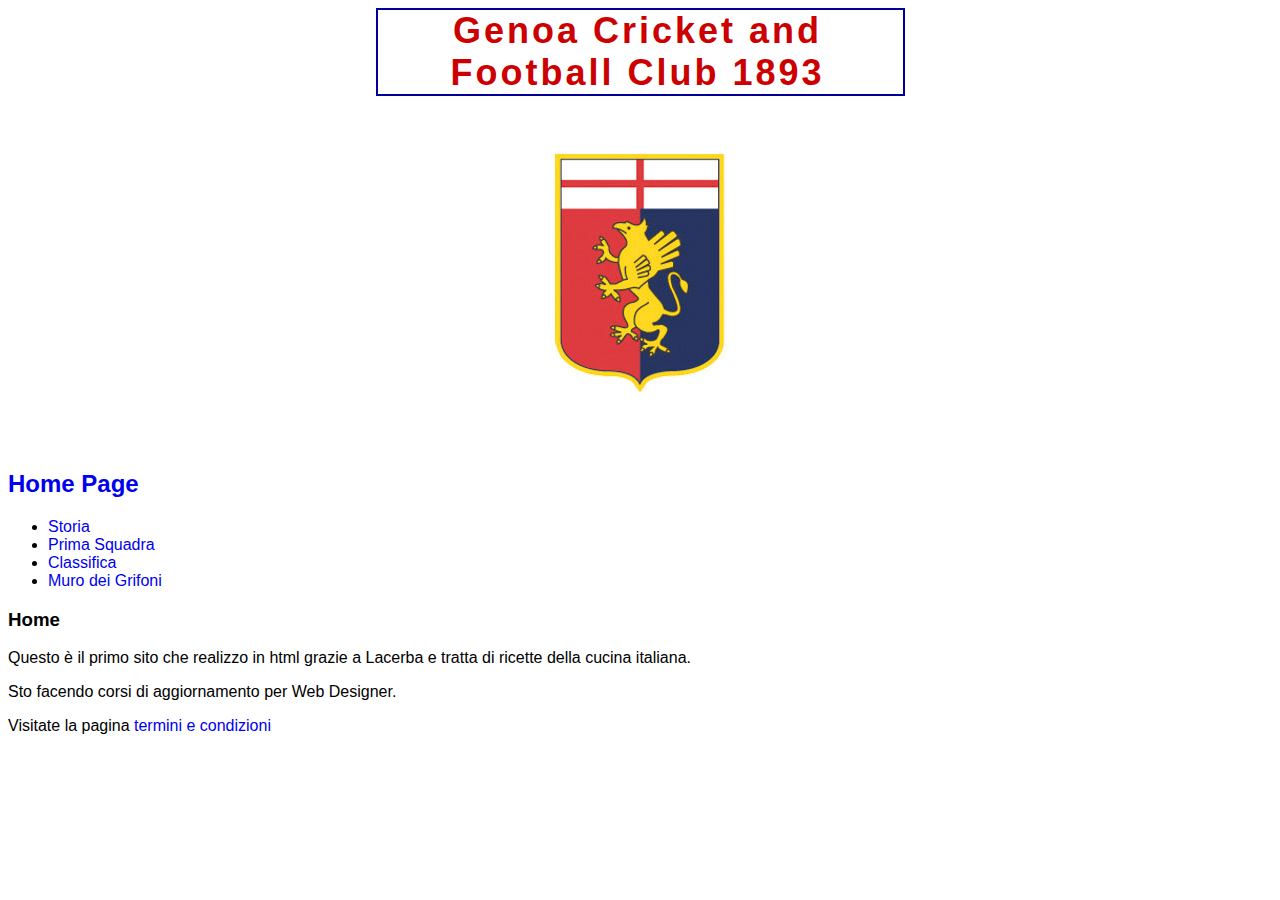
<file: index.html>
<!DOCTYPE html>
<html>
	<head>
		<meta charset="UTF-8">
		<link rel="stylesheet" type="text/css" href="style/main.css">
		<title>Genoa 1893</title>
	</head>
	<body>
		<div id="header">
			<a href="index.html" id="head">
			<h1>Genoa Cricket and Football Club 1893 </h1></a>
			<img src="immagini\Genoa_stemma.jpg" alt="Stemma Genoa" class="img-centrata">
			<h2><a href="index.html">Home Page</a></h2>
				<ul>
					<li><a href="Storia.html"> Storia</a></li>
					<li><a href="PrimaSquadra.html">Prima Squadra</a></li>
					<li><a href="Classifica.html">Classifica</a></li>
					<li><a href="https://www.grifoni.net/1893.html?basic=muro" target="blank">Muro dei Grifoni</a></li>
				</ul>
		</div>
		<div id="content">	
			<h3>Home</h3>
			<p>Questo è il primo sito che realizzo in html grazie a Lacerba e tratta di ricette della cucina italiana.</p>
			<p>Sto facendo corsi di aggiornamento per Web Designer.</p>
			<p>Visitate la pagina <a href="term.html">termini e condizioni</a></p>		
			</p>
		</div>
	</body>
</html>
</file>
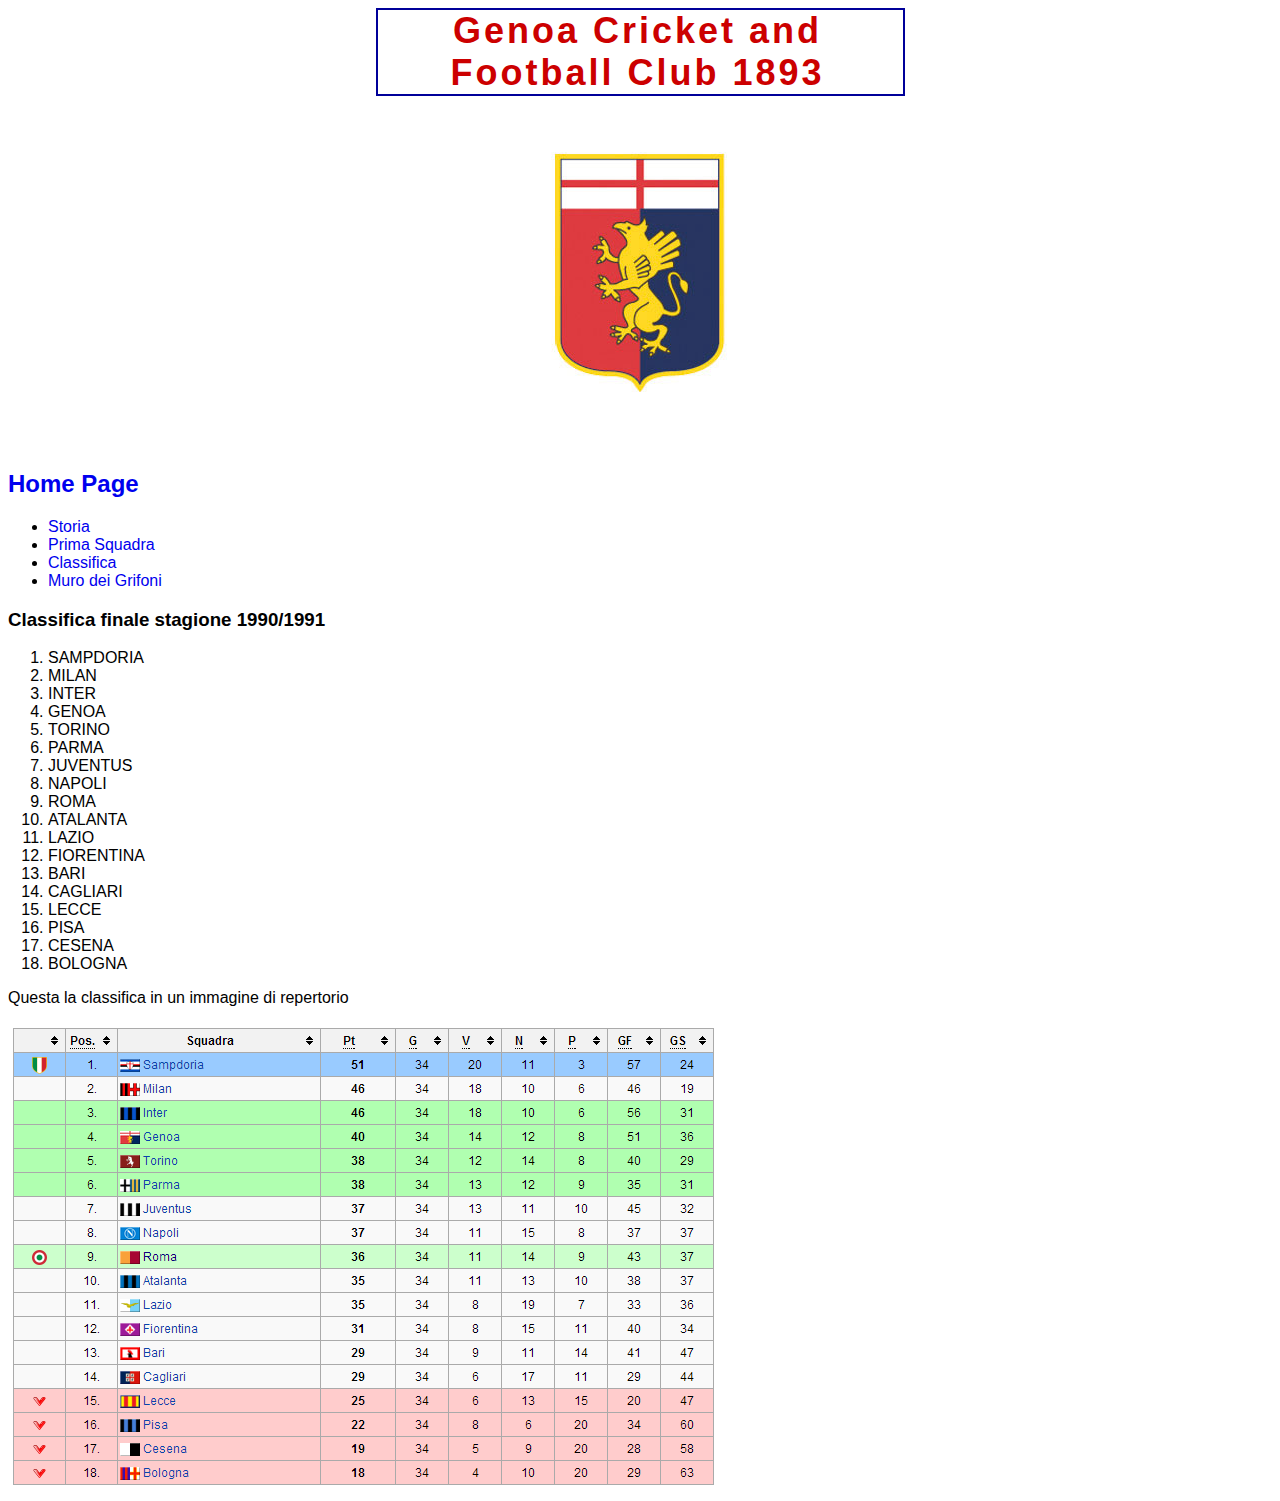
<file: Classifica.html>
<!DOCTYPE html>
<html>
	<head>
		<meta charset="UTF-8">
		<link rel="stylesheet" type="text/css" href="style/main.css">
		<title>Genoa 1893 </title>
	</head>	
	<body>
		<div id="header">
			<a href="index.html" id="head">
			<h1>Genoa Cricket and Football Club 1893</h1></a>
			<img src="immagini\Genoa_stemma.jpg" alt="Stemma Genoa" class="img-centrata">
			<h2><a href="index.html">Home Page</a></h2>
			<ul>
				<li><a href="Storia.html"> Storia</a></li>
				<li><a href="PrimaSquadra.html">Prima Squadra</a></li>
				<li><a href="Classifica.html">Classifica</a></li>
				<li><a href="https://www.grifoni.net/1893.html?basic=muro" target="blank">Muro dei Grifoni</a></li>
			</ul>
		</div>
		<div id="content">
			<h3>Classifica finale stagione 1990/1991</h3>
			<ol>
				<li>Sampdoria</li>
				<li>Milan</li>
				<li>Inter</li>
				<li>GENOA</li>
				<li>Torino</li>
				<li>Parma</li>
				<li>Juventus</li>
				<li>Napoli</li>
				<li>Roma</li>
				<li>Atalanta</li>
				<li>Lazio</li>
				<li>Fiorentina</li>
				<li>Bari</li>
				<li>Cagliari</li>
				<li>Lecce</li>
				<li>Pisa</li>
				<li>Cesena</li>
				<li>Bologna</li>
			</ol>
			<p>Questa la classifica in un immagine di repertorio</p>
			<img src="immagini/1990-1991_Serie A.jpg" alt="Classifica 1990/1991">
		</div>
	</body>
</html>
</file>
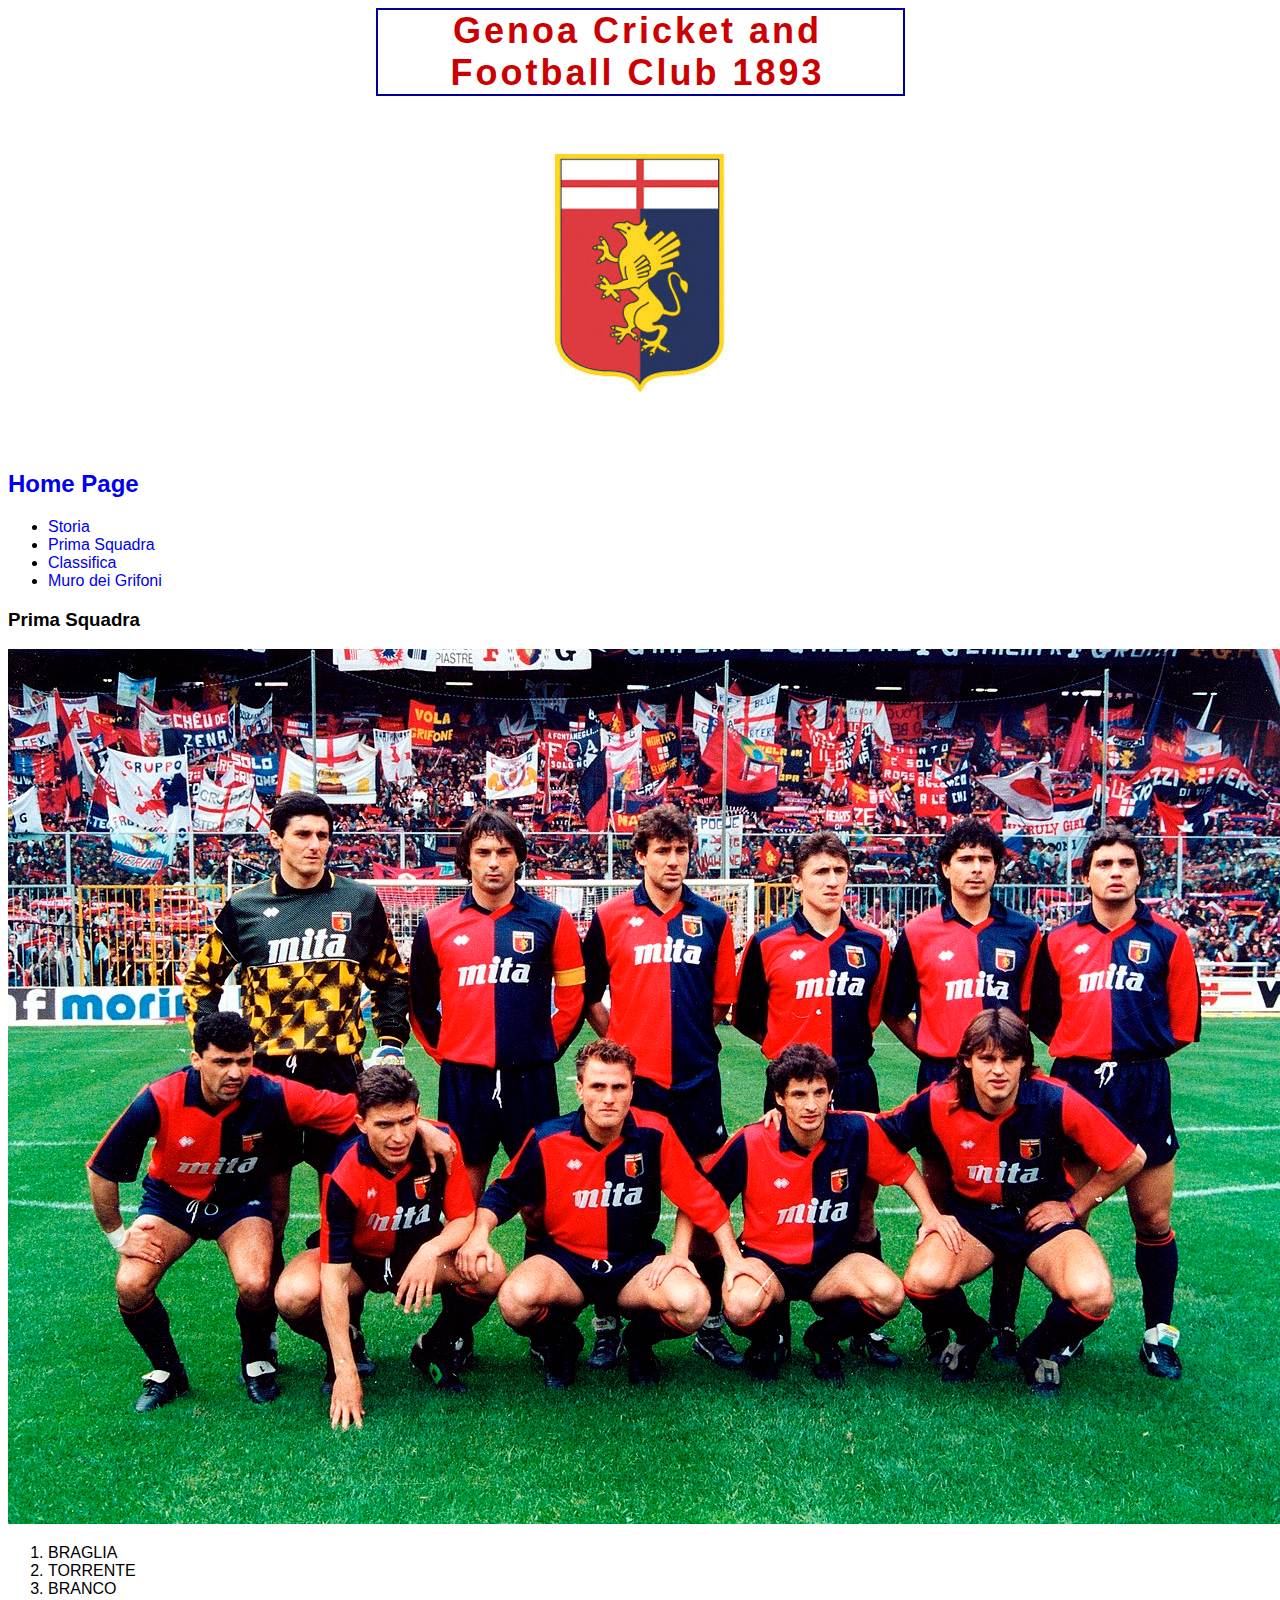
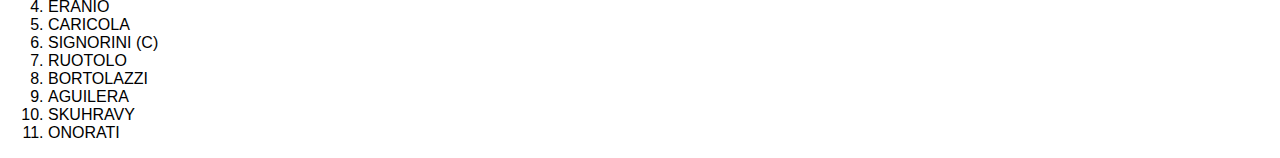
<file: PrimaSquadra.html>
<!DOCTYPE html>
<html>
	<head>
		<meta charset="UTF-8">
		<link rel="stylesheet" type="text/css" href="style/main.css">
		<title>Genoa 1893</title>
	</head>
	<body>
		<div id="header">
			<a href="index.html" id="head">
			<h1>Genoa Cricket and Football Club 1893</h1></a>
			<img src="immagini\Genoa_stemma.jpg" alt="Stemma Genoa" class="img-centrata">
			<h2><a href="index.html">Home Page</a></h2>
			<ul>
				<li><a href="Storia.html"> Storia</a></li>
				<li><a href="PrimaSquadra.html">Prima Squadra</a></li>
				<li><a href="Classifica.html">Classifica</a></li>
				<li><a href="https://www.grifoni.net/1893.html?basic=muro" target="blank">Muro dei Grifoni</a></li>
			</ul>
		</div>
		<div id="content">
			<h3>Prima Squadra</h3>
			<img src="immagini\Genoa_1990-1991.jpg" alt="Genoa 1990/1991">
			<ol>
				<li>Braglia</li>
				<li>Torrente</li>
				<li>Branco</li>
				<li>Eranio</li>
				<li>Caricola</li>
				<li>Signorini (C)</li>
				<li>Ruotolo</li>
				<li>Bortolazzi</li>
				<li>Aguilera</li>
				<li>Skuhravy</li>
				<li>Onorati</li>
			</ol>
		</div>
	</body>
</html>
</file>
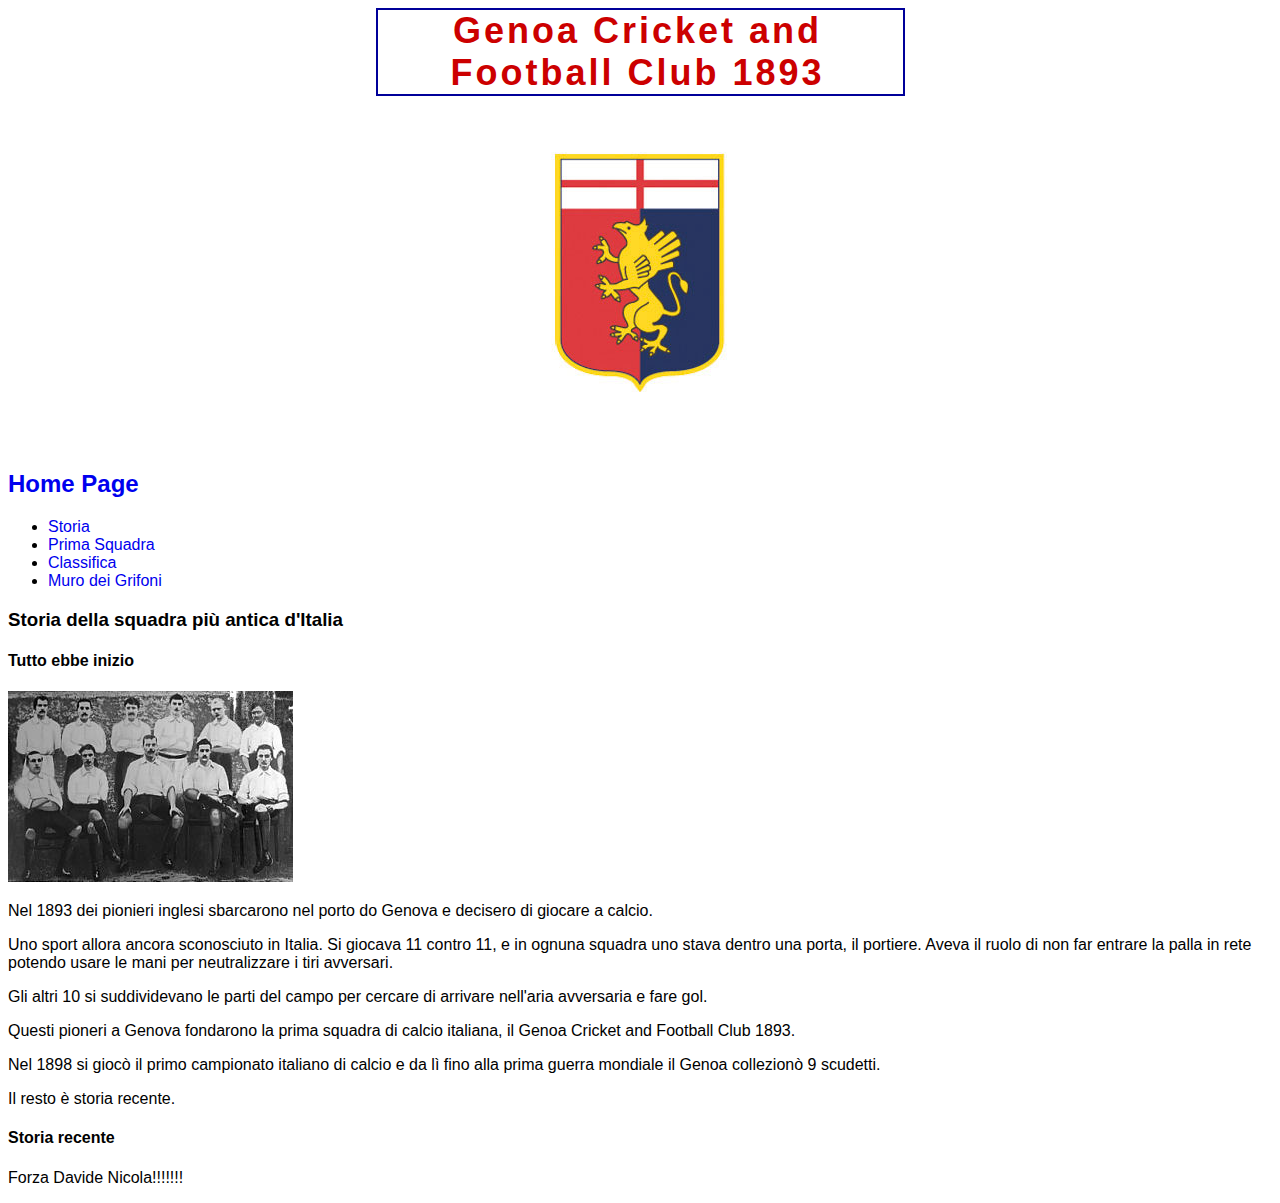
<file: Storia.html>
<!DOCTYPE html>
<html>
	<head>
		<meta charset="UTF-8">
		<link rel="stylesheet" type="text/css" href="style/main.css">
		<title>Genoa 1893</title>
	</head>
	<body>
		<div id="header">
			<a href="index.html" id="head">
			<h1>Genoa Cricket and Football Club 1893</h1></a>
			<img src="immagini\Genoa_stemma.jpg" alt="Stemma Genoa" class="img-centrata">
			<h2><a href="index.html">Home Page</a></h2>
			<ul>
				<li><a href="Storia.html"> Storia</a></li>
				<li><a href="PrimaSquadra.html">Prima Squadra</a></li>
				<li><a href="Classifica.html">Classifica</a></li>
				<li><a href="https://www.grifoni.net/1893.html?basic=muro" target="blank">Muro dei Grifoni</a></li>
			</ul>
		</div>
		<div id="content">
			<h3>Storia della squadra più antica d'Italia</h3>
			<h4>Tutto ebbe inizio</h4>
			<img src="immagini\Genoa_1898.jpg" alt="Genoa 1898 - Primo scudetto conquistato">
			<p>Nel 1893 dei pionieri inglesi sbarcarono nel porto do Genova e decisero di giocare a calcio.</p>
			<p>Uno sport allora ancora sconosciuto in Italia. Si giocava 11 contro 11, e in ognuna squadra uno stava dentro una porta, il portiere. Aveva il ruolo di non far entrare la palla in rete potendo usare le mani per neutralizzare i tiri avversari.</p>
			<p>Gli altri 10 si suddividevano le parti del campo per cercare di arrivare nell'aria avversaria e fare gol.</p>
			<p>Questi pioneri a Genova fondarono la prima squadra di calcio italiana, il Genoa Cricket and Football Club 1893.</p>
			<p>Nel 1898 si giocò il primo campionato italiano di calcio e da lì fino alla prima guerra mondiale il Genoa collezionò 9 scudetti.</p>
			<p>Il resto è storia recente.</p>
			<h4>Storia recente</h4>
			<p>Forza Davide Nicola!!!!!!!</p>
		</div>
	</body>
</html>
</file>
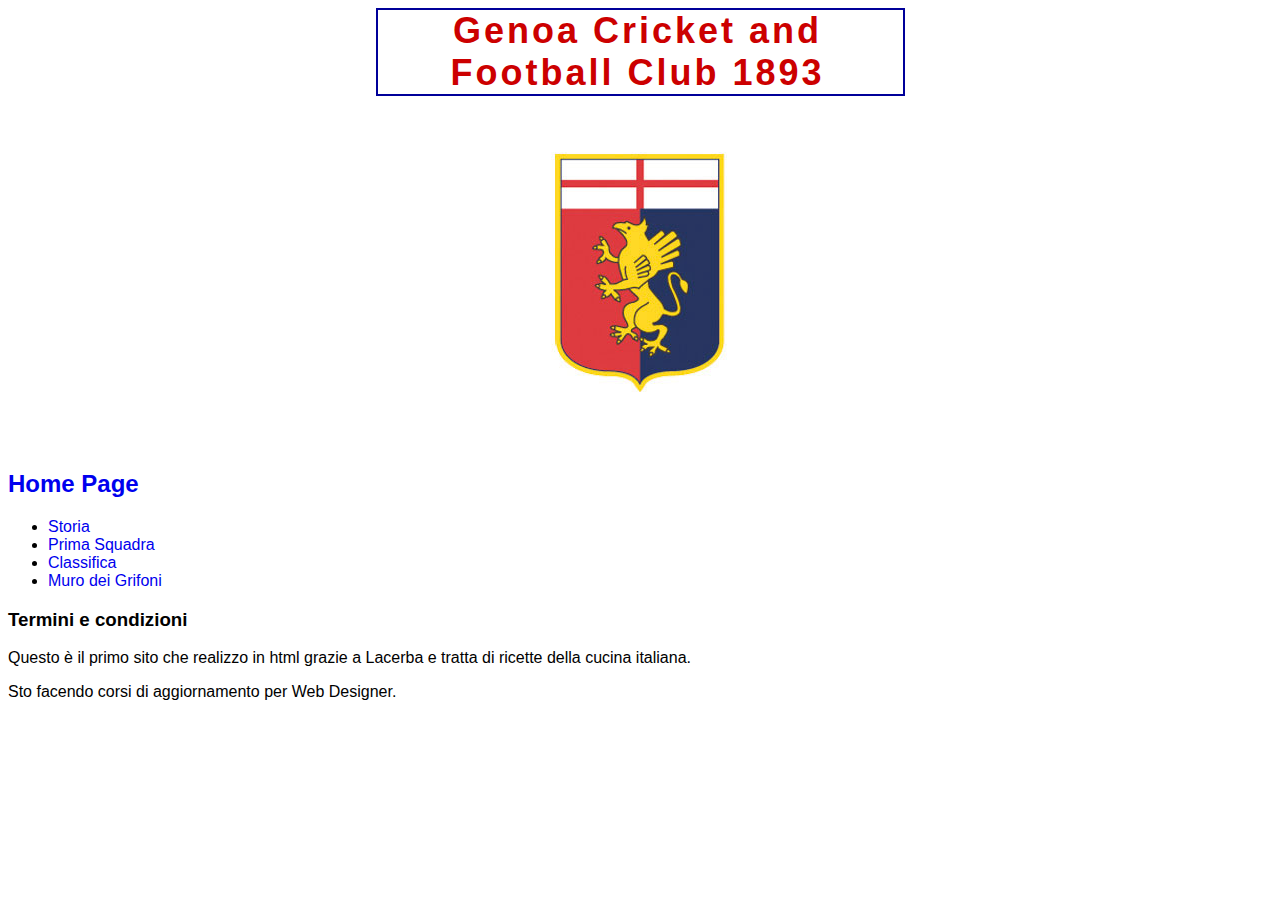
<file: term.html>
<!DOCTYPE html>
<html>
	<head>
		<meta charset="UTF-8">
		<link rel="stylesheet" type="text/css" href="style/main.css">
		<title>Genoa 1893</title>
	</head>
	<body>
		<div id="header">
			<a href="index.html" id="head">
			<h1>Genoa Cricket and Football Club 1893</h1></a>
			<img src="immagini\Genoa_stemma.jpg" alt="Stemma Genoa" class="img-centrata">
			<h2><a href="index.html">Home Page</a></h2>
				<ul>
					<li><a href="Storia.html"> Storia</a></li>
					<li><a href="PrimaSquadra.html">Prima Squadra</a></li>
					<li><a href="Classifica.html">Classifica</a></li>
					<li><a href="https://www.grifoni.net/1893.html?basic=muro" target="blank">Muro dei Grifoni</a></li>
				</ul>
		</div>
		<div>	
			<h3>Termini e condizioni</h3>
			<p>Questo è il primo sito che realizzo in html grazie a Lacerba e tratta di ricette della cucina italiana.
			<p>Sto facendo corsi di aggiornamento per Web Designer.</p>	
		</div>
	</body>
</html>
</file>
<file: style/main.css>
/*--------------------------GENERAL-------------------------*/

body{
	font-family: corbel,sans-serif;
}

*{
	text-decoration: none;
}

/*--------------------------HEADER-------------------------*/

h1{
	color:#cc0000;
	font-family: 'Freestyle script',sans-serif;
	font-size: 36px;
	letter-spacing: 3px;
	padding: 0px 15px 0px 10px;
	border: 2px solid #000099;
	width: 500px;
	margin: 0px auto;
	text-align: center;
}

.img-centrata {
  display: block;
  margin-left: auto;
  margin-right: auto;
}
/*--------------------------CONTENT-------------------------*/

#content ol{
	text-transform: uppercase;
}
</file>
